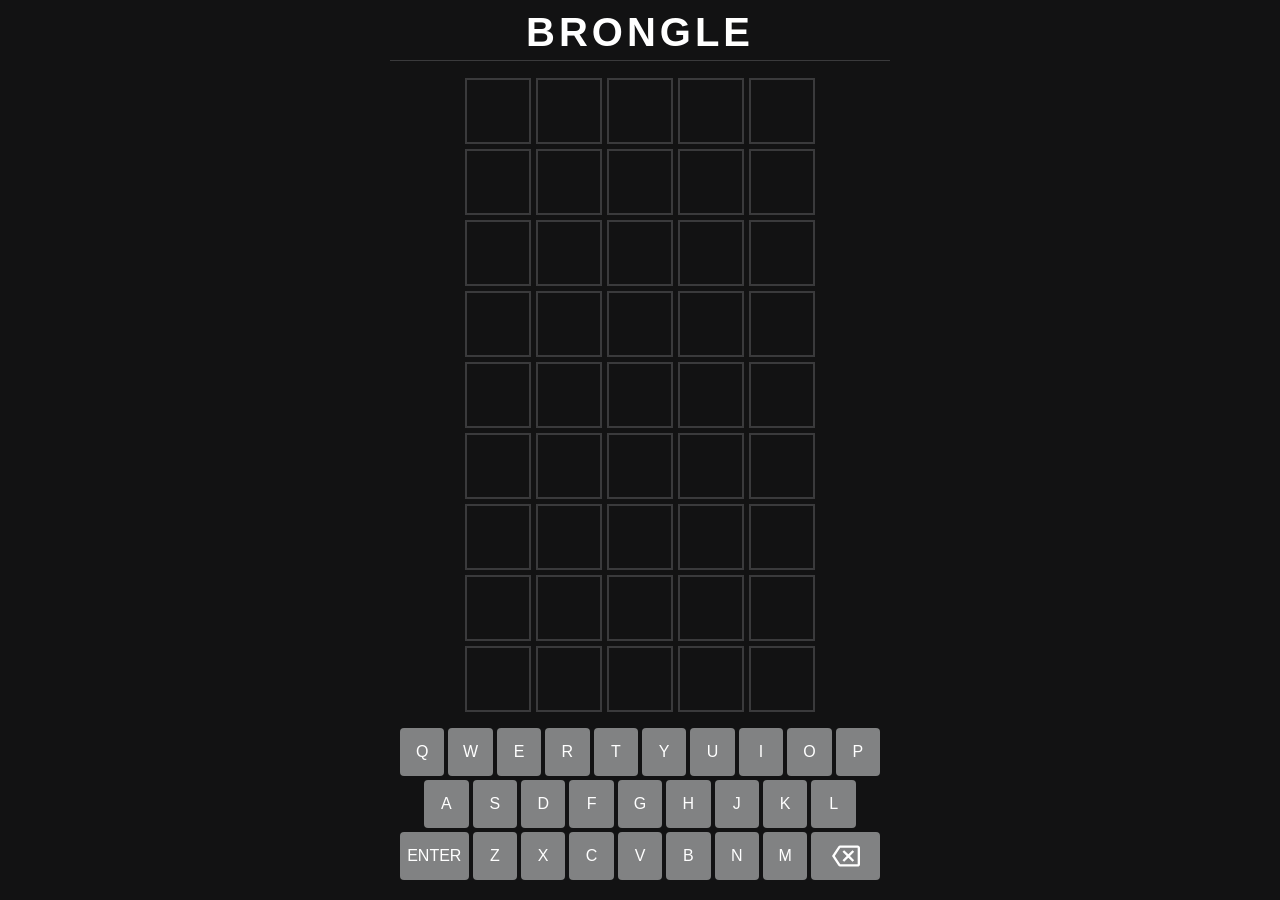
<file: index.html>
<!DOCTYPE html>
<html lang="en">
<head>
  <meta name="viewport" content="width=device-width, initial-scale=1.0, maximum-scale=1.0, user-scalable=no">
  <meta charset="UTF-8">

  <title>BRONGLE-the australian classic</title>
  <meta name="description" content="BRONGLE! The daily game created by aveypeach, nova and all the beautiful. hot. unfathomably attractive people at the brongle project. Try today's puzzle!">
  <link rel="canonical" href="https://aveypeach.github.io/brongle.au/">
  <link rel="icon" type="image/png" href="assets/pics/favicon.png">

  <link rel="stylesheet" href="styles.css">
  
  <script src="utils.js"></script>
  <script src="stories.js"></script>
  <script src="words.js" defer></script>
  <script src="script.js" defer></script>
</head>
<body>
  <div class="alert-container" data-alert-container></div>
  
  <h1 class="title">BRONGLE</h1>

  <div class="game-board-container">
    
    <div class="vertical-logo">
      <span>B</span><span>R</span><span>O</span><span>N</span><span>G</span><span>L</span><span class="dot-after">E</span><span>A</span><span>U</span>
    </div>

    <div data-guess-grid class="guess-grid">
      <div class="tile"></div><div class="tile"></div><div class="tile"></div><div class="tile"></div><div class="tile"></div>
      <div class="tile"></div><div class="tile"></div><div class="tile"></div><div class="tile"></div><div class="tile"></div>
      <div class="tile"></div><div class="tile"></div><div class="tile"></div><div class="tile"></div><div class="tile"></div>
      <div class="tile"></div><div class="tile"></div><div class="tile"></div><div class="tile"></div><div class="tile"></div>
      <div class="tile"></div><div class="tile"></div><div class="tile"></div><div class="tile"></div><div class="tile"></div>
      <div class="tile"></div><div class="tile"></div><div class="tile"></div><div class="tile"></div><div class="tile"></div>
      <div class="tile"></div><div class="tile"></div><div class="tile"></div><div class="tile"></div><div class="tile"></div>
      <div class="tile"></div><div class="tile"></div><div class="tile"></div><div class="tile"></div><div class="tile"></div>
      <div class="tile"></div><div class="tile"></div><div class="tile"></div><div class="tile"></div><div class="tile"></div>
    </div>

    <div class="vertical-logo">
      <span>B</span><span>R</span><span>O</span><span>N</span><span>G</span><span>L</span><span class="dot-after">E</span><span>A</span><span>U</span>
    </div>

  </div>
  <div data-keyboard class="keyboard">
    <button class="key" data-key="Q">Q</button>
    <button class="key" data-key="W">W</button>
    <button class="key" data-key="E">E</button>
    <button class="key" data-key="R">R</button>
    <button class="key" data-key="T">T</button>
    <button class="key" data-key="Y">Y</button>
    <button class="key" data-key="U">U</button>
    <button class="key" data-key="I">I</button>
    <button class="key" data-key="O">O</button>
    <button class="key" data-key="P">P</button>
    <div class="space"></div>
    <button class="key" data-key="A">A</button>
    <button class="key" data-key="S">S</button>
    <button class="key" data-key="D">D</button>
    <button class="key" data-key="F">F</button>
    <button class="key" data-key="G">G</button>
    <button class="key" data-key="H">H</button>
    <button class="key" data-key="J">J</button>
    <button class="key" data-key="K">K</button>
    <button class="key" data-key="L">L</button>
    <div class="space"></div>
    <button data-enter class="key large">Enter</button>
    <button class="key" data-key="Z">Z</button>
    <button class="key" data-key="X">X</button>
    <button class="key" data-key="C">C</button>
    <button class="key" data-key="V">V</button>
    <button class="key" data-key="B">B</button>
    <button class="key" data-key="N">N</button>
    <button class="key" data-key="M">M</button>
    <button data-delete class="key large">
      <svg xmlns="http://www.w3.org/2000/svg" height="24" viewBox="0 0 24 24" width="24">
        <path fill="white" d="M22 3H7c-.69 0-1.23.35-1.59.88L0 12l5.41 8.11c.36.53.9.89 1.59.89h15c1.1 0 2-.9 2-2V5c0-1.1-.9-2-2-2zm0 16H7.07L2.4 12l4.66-7H22v14zm-11.59-2L14 13.41 17.59 17 19 15.59 15.41 12 19 8.41 17.59 7 14 10.59 10.41 7 9 8.41 12.59 12 9 15.59z"></path>
      </svg>
    </button>
  </div>

<div id="question-modal" class="modal-overlay hidden">
    <div class="modal-content">
      <p id="modal-text"></p>
      <div id="choice-button-container" class="modal-buttons"></div>
    </div>
  </div>

<div id="datum-modal" class="modal-overlay hidden">
    <div id="datum-modal" class="modal-content">
        <h2>Brongle Archive</h2>
        <div class="archive-grid">
            </div>
        <button id="close-archive-btn">Return to Game</button>
    </div>

</div>
  <div id="secret-row" class="hidden">
    <div class="tile"></div>
    <div class="tile"></div>
    <div class="tile"></div>
    <div class="tile"></div>
    <div class="tile"></div>
  </div>

</body>
</html>
</file>
<file: styles.css>
*, *::after, *::before {
  box-sizing: border-box;
  font-family: Arial;
}

:root {
  --bg-angle: 0deg; 
}

.hidden {
  display: none !important;
}

body {
  background-color: #121213; 

  transition: background-image 0.5s ease;
  /* 2. The hazy lighting overlay */

  display: flex;
  flex-direction: column;
  align-items: center; /* centers everything horizontally */
  justify-content: space-between; /* pushes grid up and keyboard down */
  height: 100vh;
  margin: 0;
  padding: 10px 0; /* pads top/bottom */
  overflow: hidden;
  box-sizing: border-box;
}

/* 🛡️ The Rule: Only the matching attribute wins */
body[data-active-bg="trans"] 
{
  background-image: 
  linear-gradient(var(--bg-angle), 
  rgba(91, 206, 250, 0.55) 0%,
  rgba(245, 169, 184, 0.55) 23%, 
  rgba(255, 255, 255, 0.50) 50%, 
  rgba(245, 169, 184, 0.55) 77%, 
  rgba(91, 206, 250, 0.55) 100%);
}

body[data-active-bg="nonbn"] {
  background-image: 
  linear-gradient(var(--bg-angle), 
  rgba(252, 244, 52, 0.55) 0%, 
  rgba(255, 255, 255, 0.55) 33%, 
  rgba(156, 89, 209, 0.50) 67%, 
  rgba(44, 44, 44, 0.55) 100%);
}

body[data-active-bg="puppy"] {
  /* Replace 'your-image.png' with your actual filename */
  background-image: url("assets/pics/polandPup.png");
  background-size: cover;      /* Makes it fill the whole screen */
  background-position: center; /* Keeps it centered */
  background-repeat: no-repeat;
}

.keyboard {
  display: grid;
  grid-template-columns: repeat(20, 1fr);
  grid-auto-rows: 3em;
  gap: .25em;
  padding: 10px;
  user-select: none;

  width: 100%;
  max-width: 500px; /* keeps keyboard from stretching too wide */
  margin: 0 auto;   /* center it */
}

/* hide vertical logos on computer screens (might add them on purpose l8r, would need some testing though) */
/* (might add them on purpose l8r, would need some testing though) */
.vertical-logo {
  display: none; 
}

/* keep container centered so grid doesn't break */
.game-board-container {
  display: flex;
  justify-content: center;
  width: 100%;
  
  /* 🪄 THE ANCHOR: This traps the absolute secret row inside this box! */
  position: relative; 
}

.key {
  font-size: inherit;
  grid-column: span 2;
  border: none;
  padding: 0;
  display: flex;
  justify-content: center;
  align-items: center;
  background-color: hsl(
    var(--hue, 200),
    var(--saturation, 1%),
    calc(var(--lightness-offset, 0%) + var(--lightness, 51%))
  );
  color: white;
  fill: white;
  text-transform: uppercase;
  border-radius: .25em;
  cursor: pointer;
  user-select: none;
}

.key.large {
  grid-column: span 3;
}

.key > svg {
  width: 1.75em;
  height: 1.75em;
}

.key:hover, .key:focus {
  --lightness-offset: 10%;
}

.key.wrong {
  --lightness: 23%;
}

.key.wrong-location {
  --hue: 49;
  --saturation: 51%;
  --lightness: 47%;
}

.key.correct {
  --hue: 115;
  --saturation: 29%;
  --lightness: 43%;
}

.title {
  color: white;
  font-family: 'Clear Sans', 'Helvetica Neue', Arial, sans-serif;
  font-size: 2.5rem;
  font-weight: 700;
  letter-spacing: 0.1em;
  text-align: center;
  border-bottom: 1px solid #3a3a3c; /* adds line under title */
  width: 100%;
  max-width: 500px;
  margin: 0 auto 10px auto; /* "10px" controls the gap below the title */
  padding-bottom: 5px;
}

.guess-grid {
  display: grid;
  grid-template-columns: repeat(5, 1fr);
  grid-template-rows: repeat(9, 1fr);
  gap: 5px;
  
  width: 90%;
  max-width: 350px; 
  
  
  /* fixed height lets grid take as much space as the tiles need */
  height: auto; 
  margin: 0 auto; 
}

/* TODO: fix secret row on mobile*/
#secret-row {
  display: flex;
  gap: 5px;
  position: absolute;
  
  /* center it vertically */
  top: 50%;
  transform: translateY(-50%);
  
  /* push right of center */
  /* 50% is the middle, 190px pushes it just past the main grid */
  left: calc(50% + 190px); 
  
  z-index: 100;
}

#secret-row.hidden {
  display: none;
}

/* tiles should look like grid tiles */
#secret-row .tile {
  width: 4em; /* match with tile width */
  aspect-ratio: 1/1;
  border: 2px solid #3a3a3c;
}



.tile {
  font-size: 1.5em;
  color: white;
  border: .05em solid hsl(240, 2%, 23%);
  text-transform: uppercase;
  font-weight: bold;
  display: flex;
  justify-content: center;
  align-items: center;
  user-select: none;
  transition: transform 250ms linear;

  aspect-ratio: 1 / 1; 
  width: 100%; 

  border: 2px solid #3a3a3c;
  background-color: transparent; /* ensure that it's not accidentally black on black */
}


.tile[data-state="active"] {
  border-color: hsl(200, 1%, 34%);
}

.tile[data-state="wrong"] {
  border: none;
  background-color: hsl(240, 2%, 23%);
}

.tile[data-state="wrong-location"] {
  border: none;
  background-color: hsl(49, 51%, 47%);
}

.tile[data-state="correct"] {
  border: none;
  background-color: hsl(115, 29%, 43%);
}

.tile.shake {
  animation: shake 250ms ease-in-out;
}

.tile.dance {
  animation: dance 500ms ease-in-out;
}

.tile.flip {
  transform: rotateX(90deg);
}

@keyframes shake {
  10% {
    transform: translateX(-5%);
  }

  30% {
    transform: translateX(5%);
  }

  50% {
    transform: translateX(-7.5%);
  }

  70% {
    transform: translateX(7.5%);
  }

  90% {
    transform: translateX(-5%);
  }

  100% {
    transform: translateX(0);
  }
}

@keyframes dance {
  20% {
    transform: translateY(-50%);
  }  

  40% {
    transform: translateY(5%);
  }  

  60% {
    transform: translateY(-25%);
  }  

  80% {
    transform: translateY(2.5%);
  }  

  90% {
    transform: translateY(-5%);
  }  

  100% {
    transform: translateY(0);
  }
}

@keyframes elephant-shuffle {
  0%, 100% {
    transform: scaleX(1); /* normal facing */
  }
  50% {
    transform: scaleX(-1); /* mirrored facing */
  }
}

.tile.elephant-dance {
  display: inline-block;
  animation: elephant-shuffle 0.6s infinite ease-in-out;
}

@keyframes tile-dynamic-flip {
  0% {
    transform: perspective(500px) rotateX(0deg);
    opacity: 1;
  }
  100% {
    transform: perspective(500px) rotateX(var(--rot, 80deg)) translateY(var(--ty, -20px));
    opacity: var(--op, 0.4);
  }
}

.tile.falling-cutout 
{
  --rot: 80deg;
  --ty: -20px;
  --op: 0.4;
  animation: tile-dynamic-flip 1.7s ease-in forwards;
  transform-origin: bottom;
}

.tile.vert-reverse
{
  --rot: 180deg;   
  --ty: 0px;        
  --op: 1;          
  /* 🪄 2. Added 'forwards' so it stays flipped! */
  animation: tile-dynamic-flip 0.6s forwards;
  transform-origin: center;
}

.is-glitching {
  /* Starts with the RGB split */
  text-shadow: 2px 0px #ff0000, -2px 0px #00ff00, 0px 2px #0000ff;
  
  /* 🪄 A 3-second loop. It will be "normal" most of the time, then stutter. */
  animation: mild-flicker 3s infinite normal; 
}

/* 2. The Spasm Animation */
@keyframes mild-flicker {
  /* Sit completely still for 90% of the time */
  0%, 90%, 100% {
    transform: translate(0) skew(0deg);
    text-shadow: 2px 0px #ff0000, -2px 0px #00ff00, 0px 2px #0000ff;
    opacity: 1;
  }
  
  /* The 10% Freakout */
  92% {
    transform: translate(-2px, 1px) skew(-1deg);
    /* Invert the colors sharply */
    text-shadow: -3px 0px #ff0000, 3px 0px #00ff00, 0px -2px #0000ff;
  }
  94% {
    transform: translate(2px, -1px) skew(1deg);
    text-shadow: 2px 0px #ff0000, -2px 0px #00ff00, 0px 2px #0000ff;
    opacity: 0.8; /* Slight dimming */
  }
  96% {
    transform: translate(-1px, 2px) skew(0deg);
    /* Make the shadows spread wider for a split second */
    text-shadow: 4px 0px #ff0000, -4px 0px #00ff00, -2px 2px #0000ff;
    opacity: 1;
  }
}

.alert-container {
  position: fixed;
  top: 10vh;
  left: 50vw;
  transform: translateX(-50%);
  z-index: 1;
  display: flex;
  flex-direction: column;
  align-items: center;
}

.alert {
  pointer-events: none;
  background-color: hsl(204, 7%, 85%);
  padding: .75em;
  border-radius: .25em;
  opacity: 1;
  transition: opacity 500ms ease-in-out;
  margin-bottom: .5em;
}

.alert:last-child {
  margin-bottom: 0;
}

.alert.hide {
  opacity: 0;
}

/* background overlay that covers entire screen */
.modal-overlay {
  position: fixed; /* stays in place even if you scroll */
  top: 0;
  left: 0;
  width: 100%;
  height: 100%;
  background-color: rgba(0, 0, 0, 0.7); /* dark semi transparent tint */
  display: flex;
  justify-content: center;
  align-items: center;
  z-index: 1000; /* high number to stay above the keyboard/grid */
}

/* hide modal when u don't want it */
.modal-overlay.hidden {
  display: none;
}

.modal-content {
  background-color: #121213;
  border: 1px solid #3a3a3c;
  padding: 30px;
  border-radius: 12px; 
  text-align: center;
  box-shadow: 0 4px 30px rgba(0, 0, 0, 0.8);
  
  /* width adjusted for mobile */
  width: 85%; 
  max-width: 350px; 
}

#modal-text {
  color: #ffffff;
  font-family: Arial, sans-serif;
  font-size: 1.2rem;
  margin-bottom: 20px;
  white-space: pre-line;
  text-align: center;
  line-height: 1.5;
}

/* make modal buttons look like Wordle keys */
.modal-buttons {
  display: flex;
  flex-direction: row;  /* Forces them to stay side-by-side */
  justify-content: center;
  gap: 10px;            /* Increased space between buttons */
  width: 100%;          /* Ensures they use the full width of the modal */
  flex-wrap: wrap;      /* allows buttons to drop to a new row */
  margin-top: 15px;     /* Space between the question text and buttons */
}

.modal-buttons button {
  border: none;
  border-radius: 4px;
  min-width: 80px;
  flex: 1 1 80px;       
  max-width: 100px;     /* keeps buttons from getting too wide*/
  height: 50px;
  font-size: 1rem;
  transition: opacity 0.2s;

  text-transform: none;
}

#datum-modal
{
  border: 2px solid #f54cbd;
}

/* make keys feel responsive (for mobile specifically?)*/
.modal-buttons button:active {
  opacity: 0.7; 
}


/*targets keys that are BOTH wrong and disabled*/
button.key.wrong-guess:disabled {
  background-color: #ef4444; 
  color: #ffffff;
  opacity: 0.5; 
  cursor: not-allowed; /* gives player the 🚫 mouse cursor */
  transform: none; /* stops it from pressing down if there are active states */
}

#copy-button {
  background-color: #538d4e; /* wordle Green */
  color: white;
  border: none;
  padding: 15px 30px;
  border-radius: 4px;
  font-size: 1rem;
  letter-spacing: 1px;
  transition: transform 0.1s;
  width: 100%;
  margin-top: 10px;
}

/* make copy button feel a lil responsive*/
#copy-button:active {
  transform: scale(0.95); 
}


.tile[data-state="white"] {
  background-color: white !important;
  border-color: #3a3a3c !important;
  color: white;
}

.tile[data-state="purple"] {
  background-color: #a020f0 !important; 
  border-color: #3a3a3c !important;
  color: #a020f0; /* hides text if any */
}

.tile[data-state="red"] {
  background-color: #f02020 !important;
  border-color: #3a3a3c !important;
  color: #f02020; /* hides text if any */
}

.tile[data-state="green"] {
  background-color: #62f020 !important; 
  border-color: #3a3a3c !important;
  color: #62f020; /* hides text if any */
}

.tile[data-state="yellow"] {
  background-color: #f0e220 !important; 
  border-color: #3a3a3c !important;
  color: #f0e220; /* hides text if any */
}

.tile[data-state="blue"] {
  background-color: #20b5f0 !important; 
  border-color: #3a3a3c !important;
  color: #20b5f0; /* hides text if any */
}

/* no background color for emojis */
/* doubles as transparent/empty tile*/
.tile[data-state="emoji"] {
  background-color: transparent;
  border-color: #3a3a3c;
  font-size: 2rem; /* make emojis lorge */
}


@keyframes shake {
  0% { transform: translate(1px, 1px) rotate(0deg); }
  10% { transform: translate(-1px, -2px) rotate(-1deg); }
  30% { transform: translate(3px, 2px) rotate(0deg); }
  50% { transform: translate(-1px, 2px) rotate(1deg); }
  100% { transform: translate(1px, -2px) rotate(-1deg); }
}

.shake {
  animation: shake 0.5s;
  animation-iteration-count: infinite;
}

@keyframes violent-shake {
  0% { transform: translate(2px, 1px) rotate(0deg); }
  10% { transform: translate(-10px, -15px) rotate(-3deg); }
  20% { transform: translate(15px, 10px) rotate(3deg); }
  30% { transform: translate(-20px, -15px) rotate(-5deg); }
  40% { transform: translate(25px, 15px) rotate(5deg); }
  50% { transform: translate(-15px, -10px) rotate(-3deg); }
  60% { transform: translate(15px, 5px) rotate(2deg); }
  70% { transform: translate(-10px, -5px) rotate(-1deg); }
  80% { transform: translate(5px, 5px) rotate(1deg); }
  100% { transform: translate(0, 0) rotate(0deg); }
}

.nuke-shake {
  /* 0.1s duration looping infinitely makes it extremely aggressive */
  animation: violent-shake 0.1s infinite; 
}

.flash-image {
  position: fixed; 
  top: 50%;
  left: 50%;
  transform: translate(-50%, -50%);
  
  max-width: 80vw; 
  max-height: 80vh; 
  
  z-index: 2000;    
  pointer-events: none; 
  
  animation: pop-in 0.3s cubic-bezier(0.175, 0.885, 0.32, 1.275);
}

@keyframes pop-in 
{
  0% { transform: translate(-50%, -50%) scale(0.5); opacity: 0; }
  100% { transform: translate(-50%, -50%) scale(1); opacity: 1; }
}

@media (max-width: 600px) {
  :root 
  {
    /*so secret pride flags n such display propurrly*/
    --bg-angle: 270deg
  }

  body
 {
    display: block; 
    min-height: 100vh;
    padding-bottom: 250px; 
    background-color: #121213;
    margin: 0;
    overflow-x: hidden;
  }

.title {
    display: none !important;
  }

  /* moves Logo/Grid group to center */
.game-board-container {
    display: flex;
    flex-direction: row;
    justify-content: center; 
    align-items: center;     
    gap: 6.5vw;                
    width: 100%;            
    margin-top: 0.5vh;        
    box-sizing: border-box;
  }

  .vertical-logo {
    display: grid;
    grid-template-rows: repeat(9, 11vw); 
    gap: 1.5vw;
    padding-top: 1.5vw;        /* physically pushes the logo down */
    line-height: 11vw;
    width: 8vw;              /* forces both logos to be the exact same width */
    text-align: center;
    font-size: 1.1rem;
    font-weight: bold;
    color: #ffffff;
  }

  /* puts dot between letters */
  .dot-after {
    position: relative;
    display: inline-block;
  }

  /* TODO: fix secret row on mobile*/
#secret-row {
    display: flex;
    gap: 1.5vw; /* Match the gap of your mobile guess-grid! */
    position: absolute;
    
    /* Center it perfectly inside the container */
    top: 39%;
    left: 50%;
    transform: translate(-50%, -50%); 
    
    z-index: 100;
  }

  #secret-row .tile {
    /* 🪄 Match the exact width/height of your mobile grid tiles! */
    width: 14vw; 
    height: 14vw; 
    
    border: 2px solid #3a3a3c;
    background-color: black;
    color: white; 
    display: flex;
    align-items: center;
    justify-content: center;
    font-weight: bold;
    flex-shrink: 0; 
  }

  .dot-after::after {
    content: "·";
    position: absolute;
    top: 100%; /* pushes push exactly below 'E' */
    left: 50%;
    transform: translate(-50%, -10%); /* centers dot horizontally */
    color: #e25219; 
    font-size: 3rem;
    line-height: 0;
  }

.guess-grid {
    display: grid;
    grid-template-columns: repeat(5, 11vw);
    grid-template-rows: repeat(9, 11vw);
    gap: 1.5vw;
    margin: 0; 
    
    flex-grow: 0 !important;  /* stops grid from stretching */
    width: auto !important;   /* tells grid to only be as wide as the 5 columns */
    padding: 0;               /* clears any hidden desktop padding */
  }

  .keyboard {
    position: fixed;
    bottom: 0;
    left: 0;
    width: 100%;
    /*background-color: #121213;*/
    padding: 10px 0 30px 0;
    z-index: 1000;
    display: flex;
    flex-direction: row;
    flex-wrap: wrap;
    justify-content: center;
    gap: 4px;
  }

.tile {
    width: 100%;
    height: 100%;
    margin: 0; 
    box-sizing: border-box; /* stops borders from making boxes wider */
  }

  .key {
    flex: 0 1 8.5vw;
    max-width: 8.5vw;
    height: 50px;
    min-width: 30px;
    display: flex;
    align-items: center;
    justify-content: center;
    background-color: #818384;
    border-radius: 4px;
    font-weight: bold;
    color: white;
    text-transform: uppercase;
    border: none;
  }

  .space { width: 100%; height: 0; flex-basis: 100%; }

  .key.large {
    flex: 0 1 13vw;
    max-width: 14vw;
    font-size: 0.7rem;
  }

  /* ensures the backspace SVG is visible and sized right */
  /*no i don't know what SVG is thanks 4 asking ^~^*/
  .key svg {
    pointer-events: none;
    width: 24px;
    height: 24px;
    display: block;
  }

  .modal-buttons {
    gap: 40px; 
  }
}
</file>
